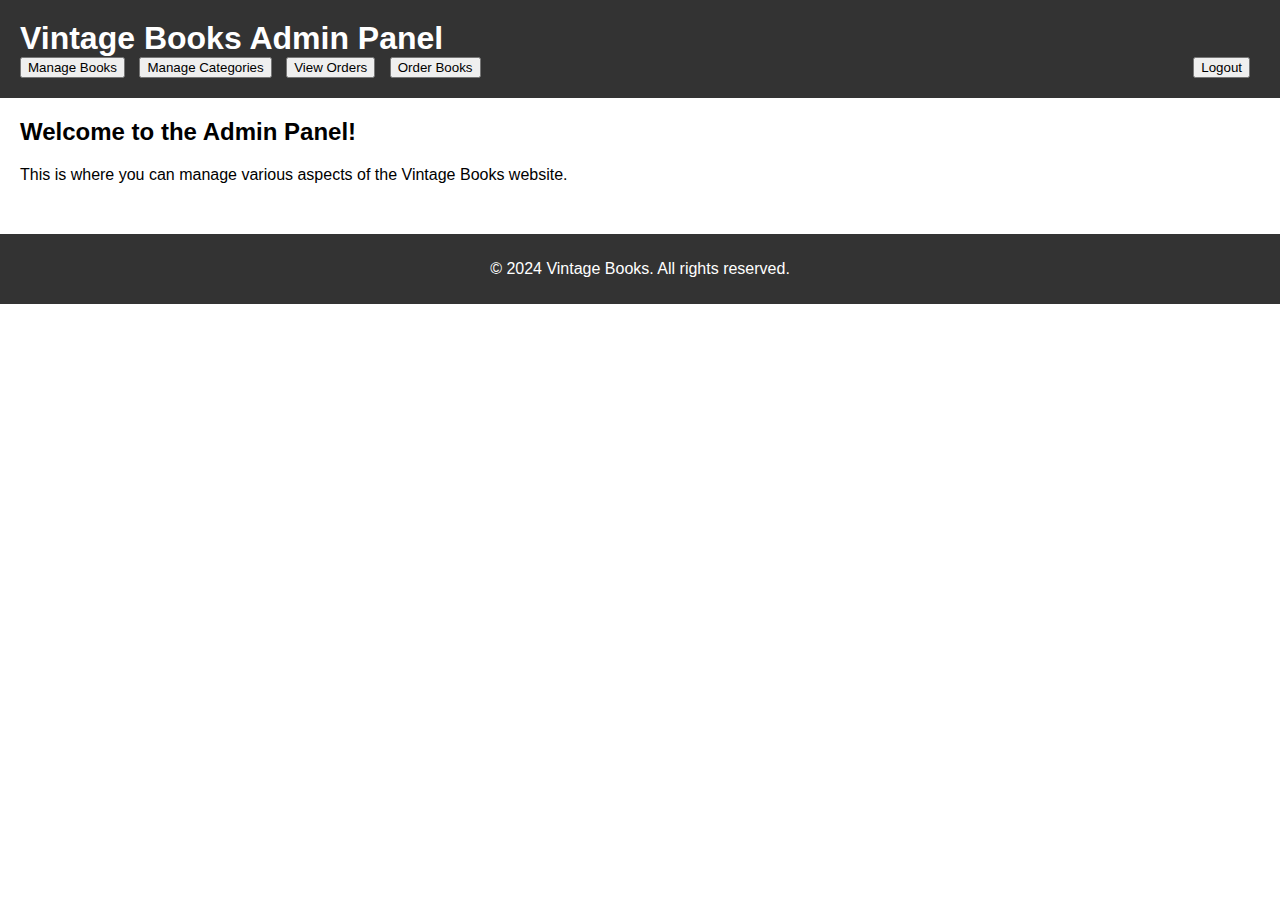
<file: admin.html>
<!DOCTYPE html>
<html lang="en">

<head>
  <title>Vintage Books Admin Panel</title>
  <link rel="stylesheet" href="styles.css">
</head>

<body>
  <header>
    <h1>Vintage Books Admin Panel</h1>
    <nav>
        <ul>
          <li><button onclick="location.href='book_management.html';">Manage Books</button></li>
          <li><button onclick="location.href='#';">Manage Categories</button></li>
          <li><button onclick="location.href='#';">View Orders</button></li>
          <li><button onclick="location.href='#';">Order Books</button></li>
          <li style="float: right;"><button onclick="logout();">Logout</button></li>
        </ul>
      </nav>
      
  </header>

  <main>
    <section id="admin-content">
      <h2>Welcome to the Admin Panel!</h2>
      <p>This is where you can manage various aspects of the Vintage Books website.</p>
    </section>
  </main>

  <footer>
    <p>&copy; 2024 Vintage Books. All rights reserved.</p>
  </footer>

  <script>
    function logout() {
      localStorage.removeItem('isLoggedIn'); // Clear login status
      window.location.href = 'login.html'; // Redirect to login page
    }
  </script>
</body>

</html>
</file>
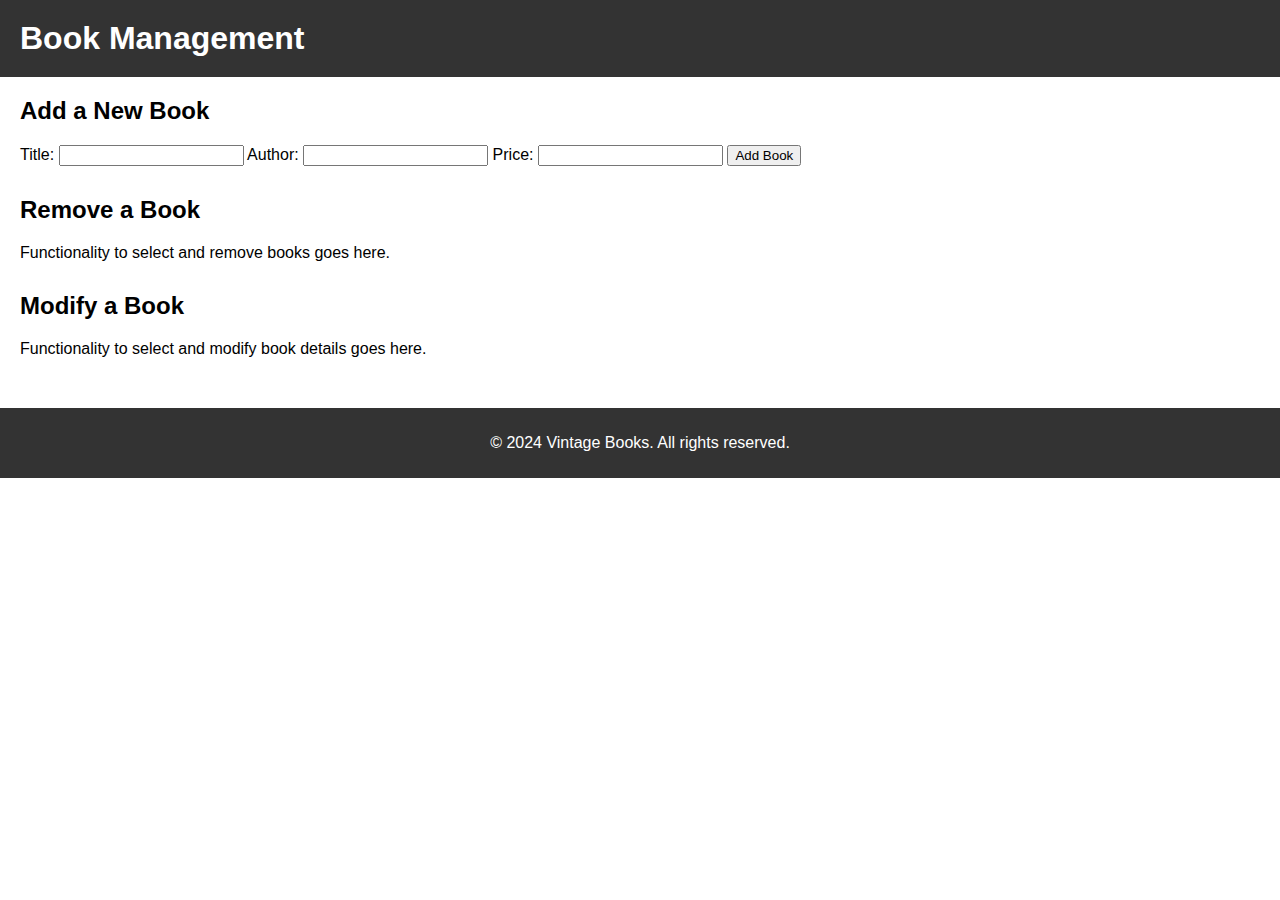
<file: book_management.html>
<!DOCTYPE html>
<html lang="en">
<head>
  <title>Book Management - Vintage Books</title>
  <link rel="stylesheet" href="styles.css">
</head>
<body>
  <header>
    <h1>Book Management</h1>
  </header>

  <main>
    <section>
      <h2>Add a New Book</h2>
      <form id="addBookForm">
        <label for="bookTitle">Title:</label>
        <input type="text" id="bookTitle" name="bookTitle" required>
        <label for="bookAuthor">Author:</label>
        <input type="text" id="bookAuthor" name="bookAuthor" required>
        <label for="bookPrice">Price:</label>
        <input type="text" id="bookPrice" name="bookPrice" required>
        <!-- Add more fields as necessary -->
        <button type="submit">Add Book</button>
      </form>
    </section>

    <section>
      <h2>Remove a Book</h2>
      <!-- Implementation depends on how books are stored/displayed -->
      <p>Functionality to select and remove books goes here.</p>
    </section>

    <section>
      <h2>Modify a Book</h2>
      <!-- Implementation depends on how books are stored/displayed -->
      <p>Functionality to select and modify book details goes here.</p>
    </section>
  </main>

  <footer>
    <p>&copy; 2024 Vintage Books. All rights reserved.</p>
  </footer>
</body>
</html>
</file>
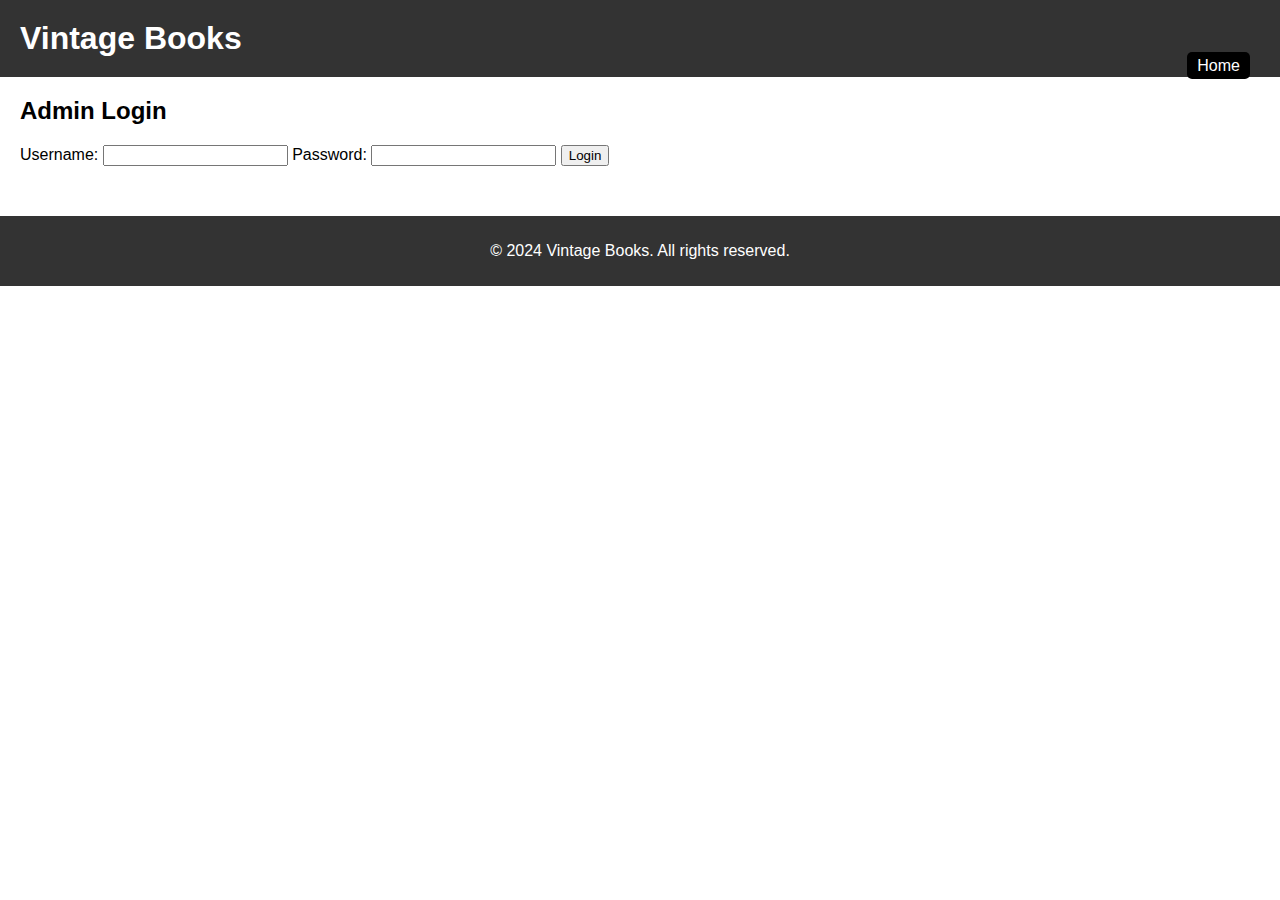
<file: login.html>
<!DOCTYPE html>
<html lang="en">

<head>
  <title>Vintage Books Admin Login</title>
  <link rel="stylesheet" href="styles.css">
  <script src="login.js"></script> 
</head>

<body>
  <header>
    <h1>Vintage Books</h1>
    <nav>
      <ul>
        <li style="float: right;"><a href="index.html" style="background-color: #000000; padding: 5px 10px; border-radius: 5px;">Home</a></li>
      </ul>
    </nav>
  </header>

  <main>
    <section class="login-form">
      <h2>Admin Login</h2>
      <form id="loginForm">
        <label for="username">Username:</label>
        <input type="text" id="username" name="username" required>

        <label for="password">Password:</label>
        <input type="password" id="password" name="password" required>

        <button type="submit">Login</button>
      </form>

      <p id="errorMessage" class="error-message">Invalid username or password.</p>
    </section>
  </main>

  <footer>
    <p>&copy; 2024 Vintage Books. All rights reserved.</p>
  </footer>
</body>

</html>
</file>
<file: styles.css>
body {
  font-family: Arial, sans-serif;
  margin: 0;
  padding: 0;
}

header {
  background-color: #333;
  color: #fff;
  padding: 20px;
}

header h1 {
  margin: 0;
}

nav ul {
  list-style-type: none;
  margin: 0;
  padding: 0;
}

nav ul li {
  display: inline;
  margin-right: 10px;
}

nav ul li a {
  color: #fff;
  text-decoration: none;
}

main {
  padding: 20px;
}

section {
  margin-bottom: 30px;
}

section h2 {
  margin-top: 0;
}

.book-list {
  display: -webkit-box;
  display: -ms-flexbox;
  display: flex;
  -ms-flex-wrap: wrap;
  flex-wrap: wrap;
}

.book {
  width: 200px;
  margin-right: 20px;
  margin-bottom: 20px;
}

.book img {
  width: 100%;
}

footer {
  background-color: #333;
  color: #fff;
  padding: 10px;
  text-align: center;
}

.error-message {
  display: none; 
  color: red; 
}
</file>
